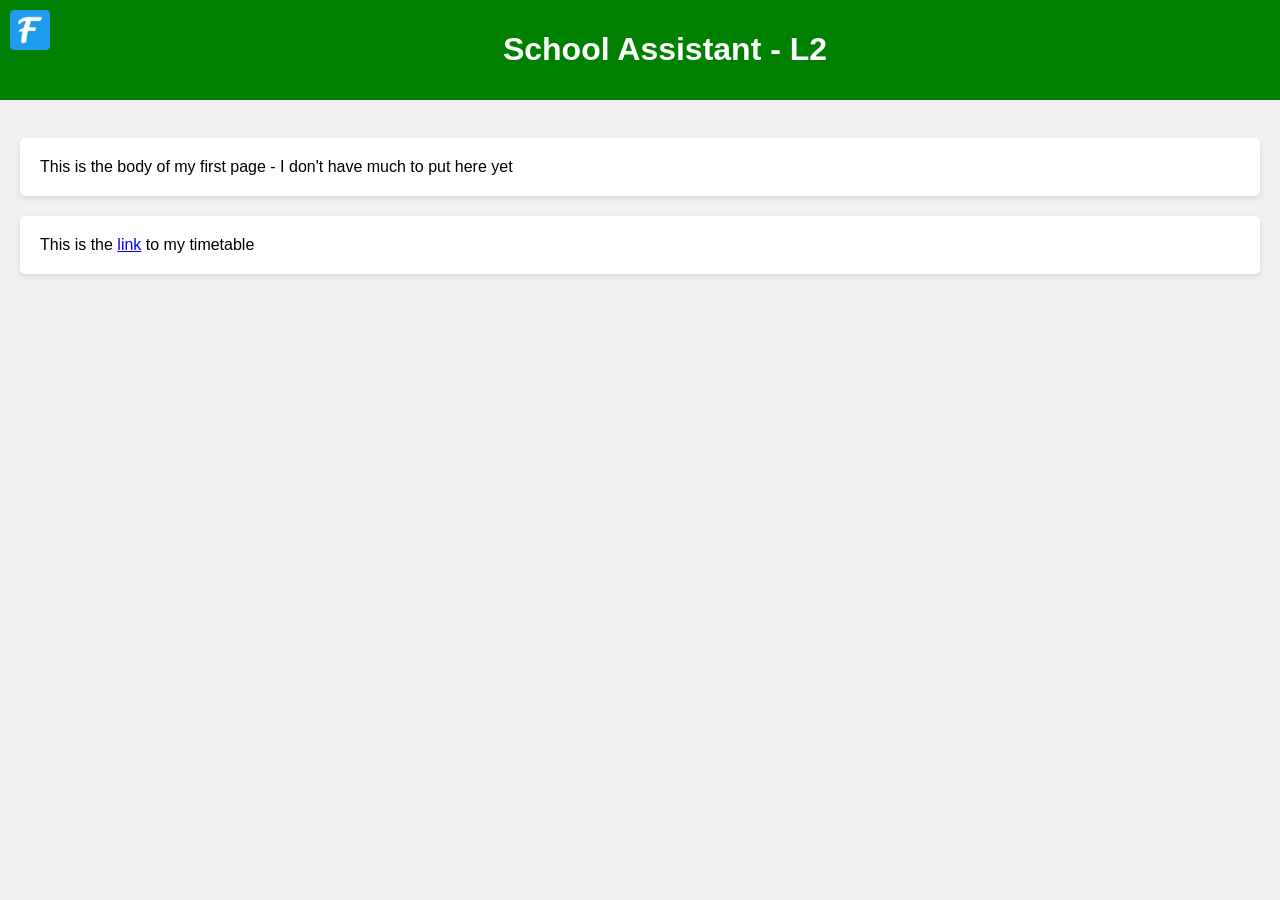
<file: MyAttempt/level2/index.html>
<!DOCTYPE html>
<html lang="en">
  <head>
    <meta charset="UTF-8" />
    <meta name="viewport" content="width=device-width, initial-scale=1.0" />
    <title>Document</title>
    <link rel="stylesheet" href="style.css" />
    <link rel="icon" href="favicon.ico" />
    <!-- Manifest -->
    <link rel="manifest" href="manifest.json">
    <!-- Service Worker -->
    <script>
    if ('serviceWorker' in navigator) {
        navigator.serviceWorker.register('service-worker.js')
        .then(() => console.log('Service Worker Registered'))
        .catch(err => console.error('Service Worker Registration Failed:', err));
    }
    </script>
  </head>
  <body>
    <header>
      <img
        src="bigIcon.png"
        alt=""
        width="40px"
        style="float: left; margin-left: 10px"
      />
      <h1 style="text-align: center">School Assistant - L2</h1>
    </header>
    <br />
    <div class="card">
      This is the body of my first page - I don't have much to put here yet
    </div>
    <div class="card">
      This is the <a href="page1.html">link</a> to my timetable
    </div>
  </body>
</html>
</file>
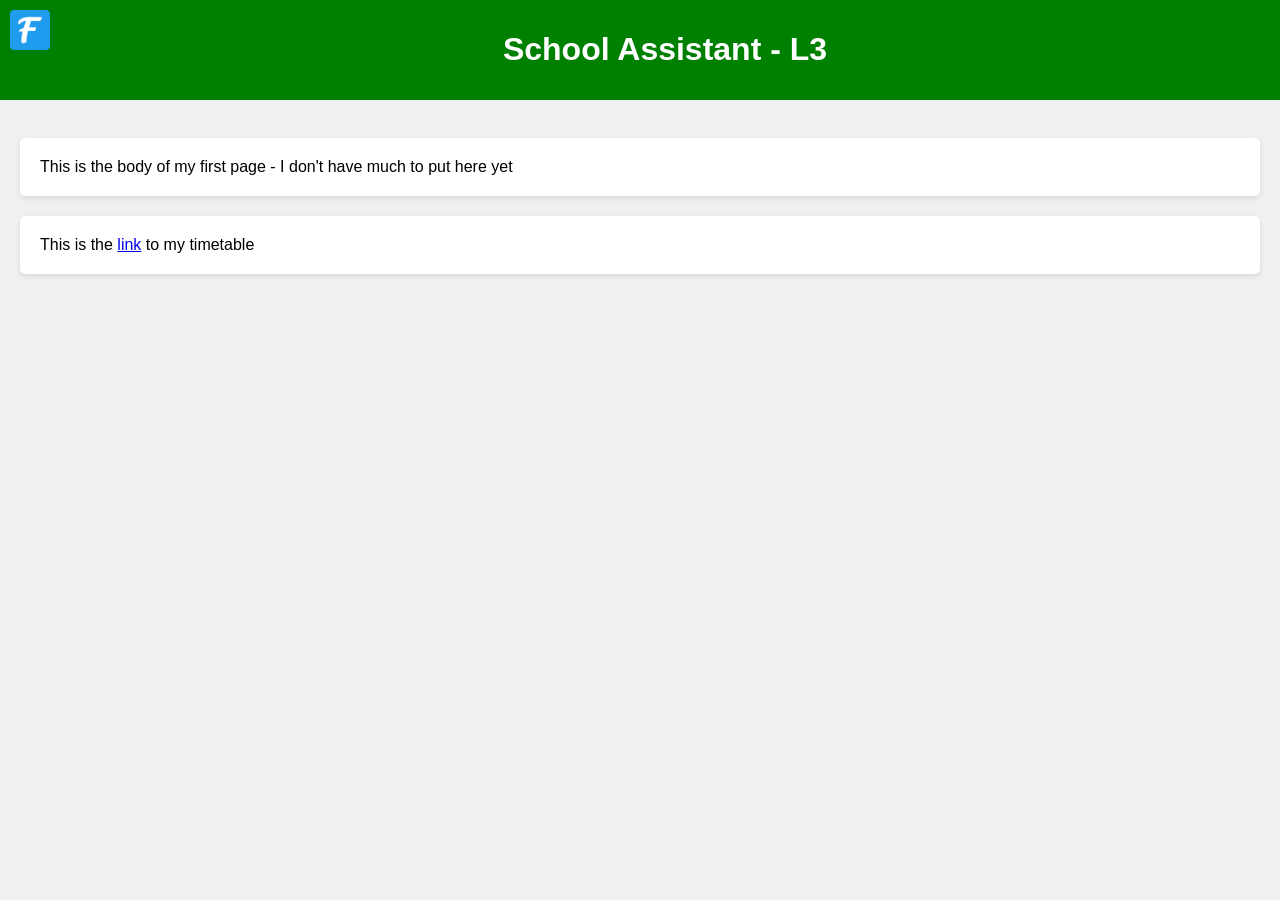
<file: MyAttempt/level3/index.html>
<!DOCTYPE html>
<html lang="en">
  <head>
    <meta charset="UTF-8" />
    <meta name="viewport" content="width=device-width, initial-scale=1.0" />
    <title>Document</title>
    <link rel="stylesheet" href="style.css" />
    <link rel="icon" href="favicon.ico" />
    <!-- Manifest -->
    <link rel="manifest" href="manifest.json">
    <!-- Service Worker -->
    <script>
    if ('serviceWorker' in navigator) {
        navigator.serviceWorker.register('service-worker.js')
        .then(() => console.log('Service Worker Registered'))
        .catch(err => console.error('Service Worker Registration Failed:', err));
    }
    </script>
  </head>
  <body>
    <header>
      <img
        src="bigIcon.png"
        alt=""
        width="40px"
        style="float: left; margin-left: 10px"
      />
      <h1 style="text-align: center">School Assistant - L3</h1>
    </header>
    <br />
    <div class="card">
      This is the body of my first page - I don't have much to put here yet
    </div>
    <div class="card">
      This is the <a href="page1.html">link</a> to my timetable
    </div>
  </body>
</html>
</file>
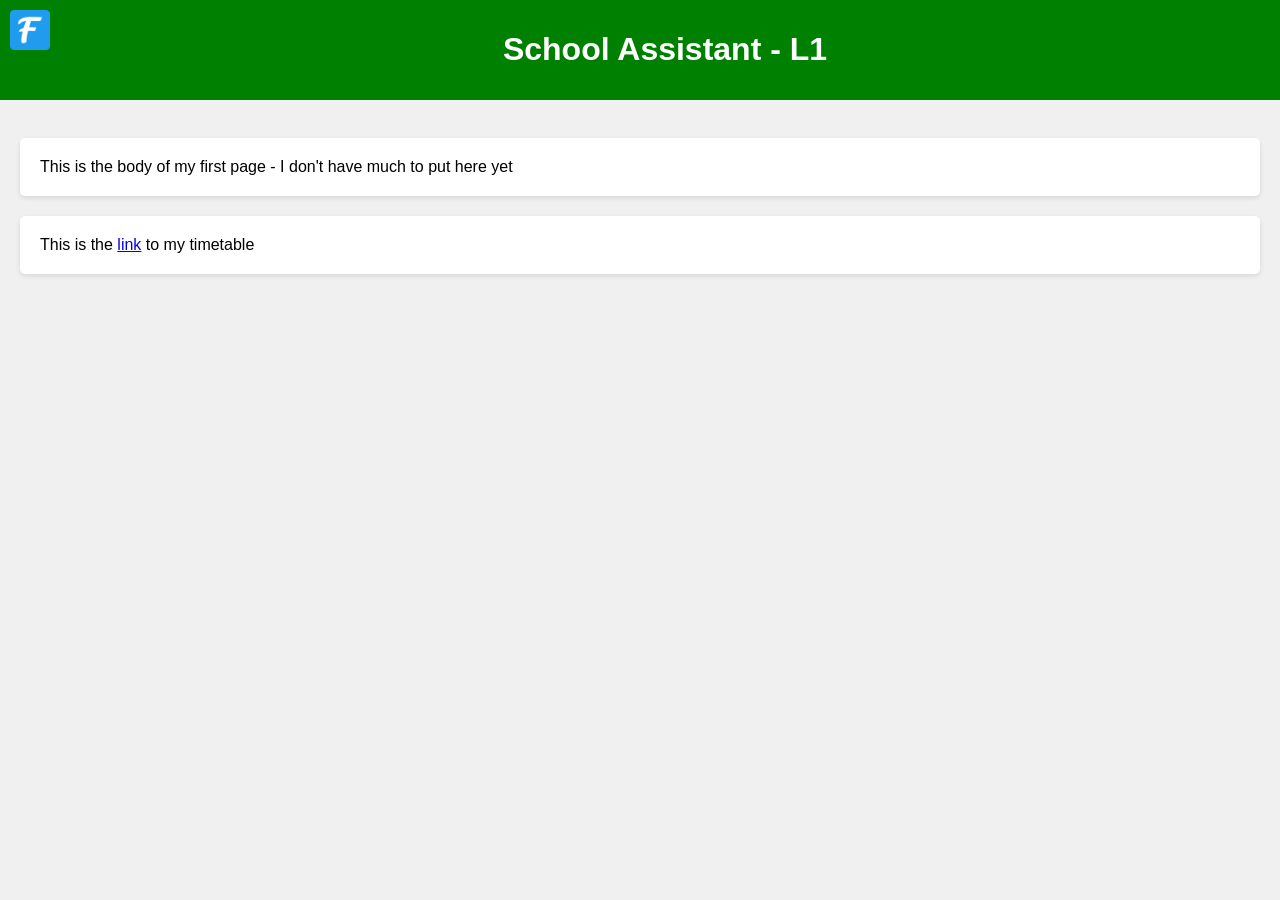
<file: pwaconsolidated/level2/index.html>
<!DOCTYPE html>
<html lang="en">
<head>
    <meta charset="UTF-8">
    <meta name="viewport" content="width=device-width, initial-scale=1.0">
    <title>Document</title>
    <link rel="stylesheet" href="style.css">
    <link rel="icon" href="favicon.ico">
    <link rel="manifest" href="manifest.json">
        <!-- Service Worker -->
        <script>
        if ('serviceWorker' in navigator) {
            navigator.serviceWorker.register('/service-worker.js')
            .then(() => console.log('Service Worker Registered'))
            .catch(err => console.error('Service Worker Registration Failed:', err));
        }
        </script>
</head>
<body>
    <header>
        <img src="bigIcon.png" alt=""width="40px" style="float : left; margin-left :10px;">
        <h1 style = "text-align: center;">School Assistant - L1</h1>
    </header>
    <BR>
    <div class="card">This is the body of my first page - I don't have much to put here yet</div>
    <div class="card">This is the <a href="page1.html">link</a> to my timetable</div>
</body>
</html>
</file>
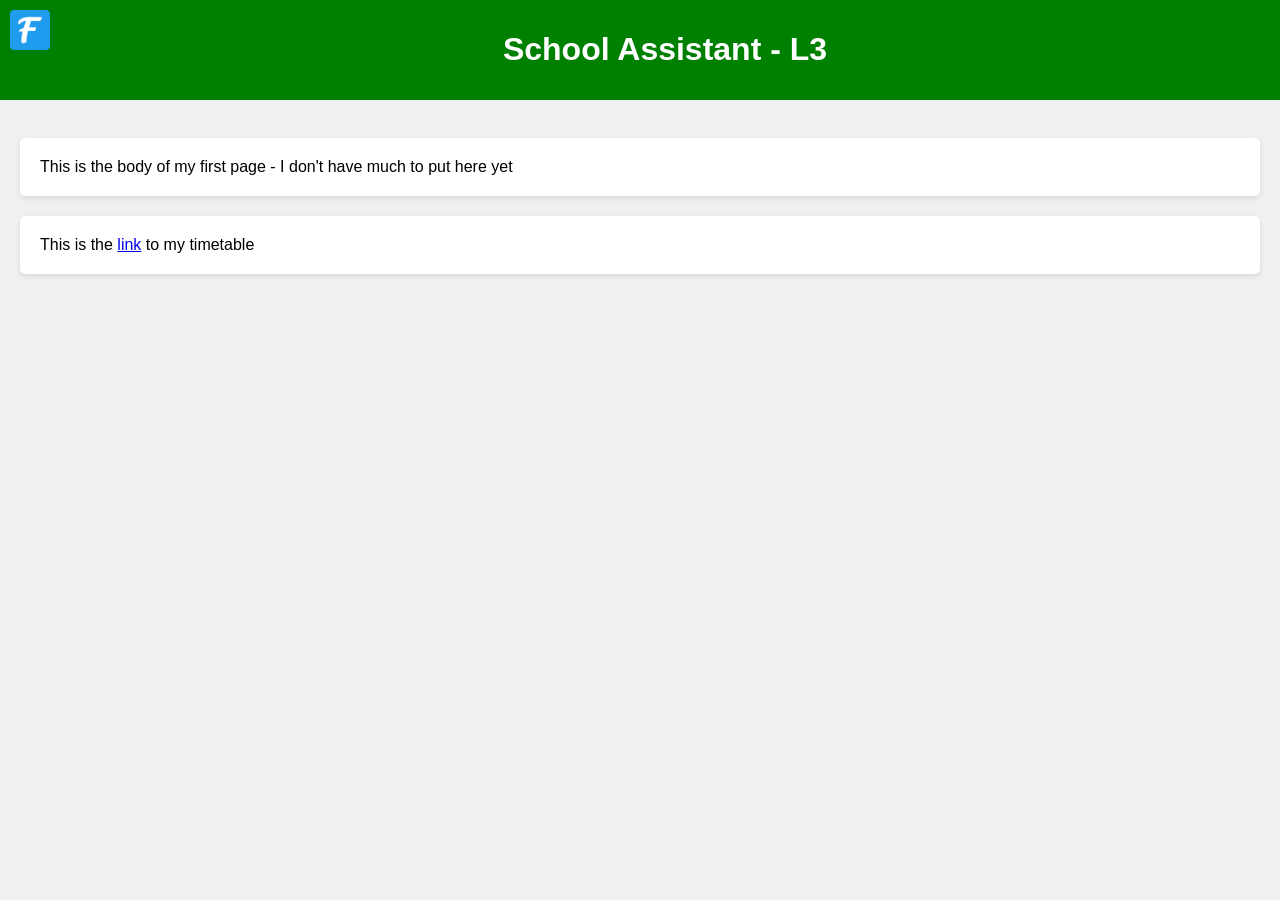
<file: pwaconsolidated/level3/index.html>
<!DOCTYPE html>

<html lang="en">
  <head>
    <meta charset="UTF-8" />

    <meta name="viewport" content="width=device-width, initial-scale=1.0" />

    <title>Document</title>

    <link rel="stylesheet" href="style.css" />

    <link rel="icon" href="favicon.ico" />

    <!-- Manifest -->
    <link rel="manifest" href="manifest.json" />
    <!-- Service Worker -->
    <script>
      if ("serviceWorker" in navigator) {
        navigator.serviceWorker
          .register("/service-worker.js")
          .then(() => console.log("Service Worker Registered"))
          .catch((err) =>
            console.error("Service Worker Registration Failed:", err)
          );
      }
    </script>
  </head>

  <body>
    <header>
      <img
        src="bigIcon.png"
        alt=""
        width="40px"
        style="float: left; margin-left: 10px"
      />

      <h1 style="text-align: center">School Assistant - L3</h1>
    </header>

    <br />

    <div class="card">
      This is the body of my first page - I don't have much to put here yet
    </div>

    <div class="card">
      This is the <a href="page1.html">link</a> to my timetable
    </div>
  </body>
</html>
</file>
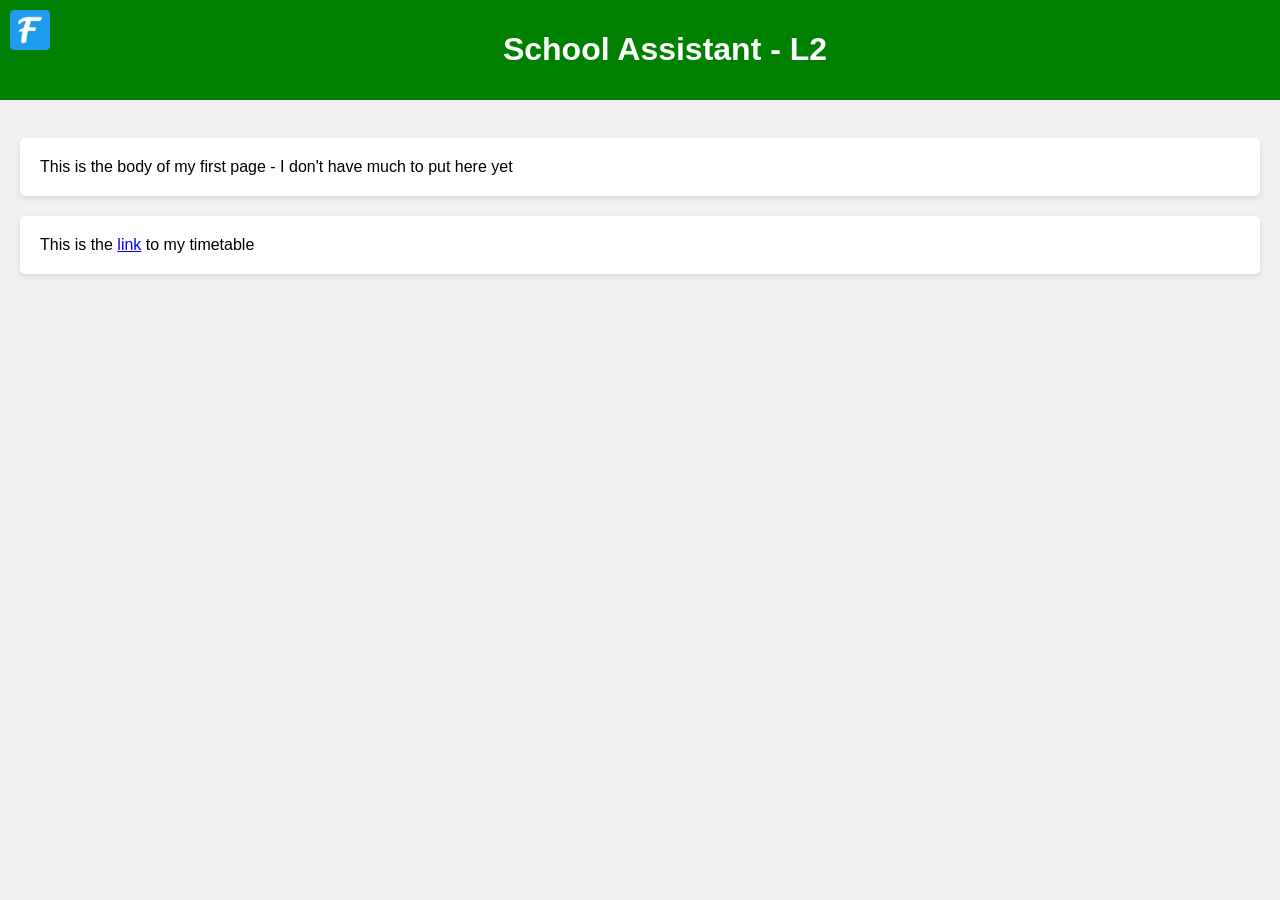
<file: Solution/level2/index.html>
<!DOCTYPE html>
<html lang="en">
<head>
    <meta charset="UTF-8">
    <meta name="viewport" content="width=device-width, initial-scale=1.0">
    <title>Document</title>
    <link rel="stylesheet" href="style.css">
    <link rel="icon" href="favicon.ico">
    <link rel="manifest" href="manifest.json">
        <!-- Service Worker -->
        <script>
        if ('serviceWorker' in navigator) {
            navigator.serviceWorker.register('service-worker.js')
            .then(() => console.log('Service Worker Registered'))
            .catch(err => console.error('Service Worker Registration Failed:', err));
        }
        </script>
</head>
<body>
    <header>
        <img src="bigIcon.png" alt=""width="40px" style="float : left; margin-left :10px;">
        <h1 style = "text-align: center;">School Assistant - L2</h1>
    </header>
    <BR>
    <div class="card">This is the body of my first page - I don't have much to put here yet</div>
    <div class="card">This is the <a href="page1.html">link</a> to my timetable</div>
</body>
</html>
</file>
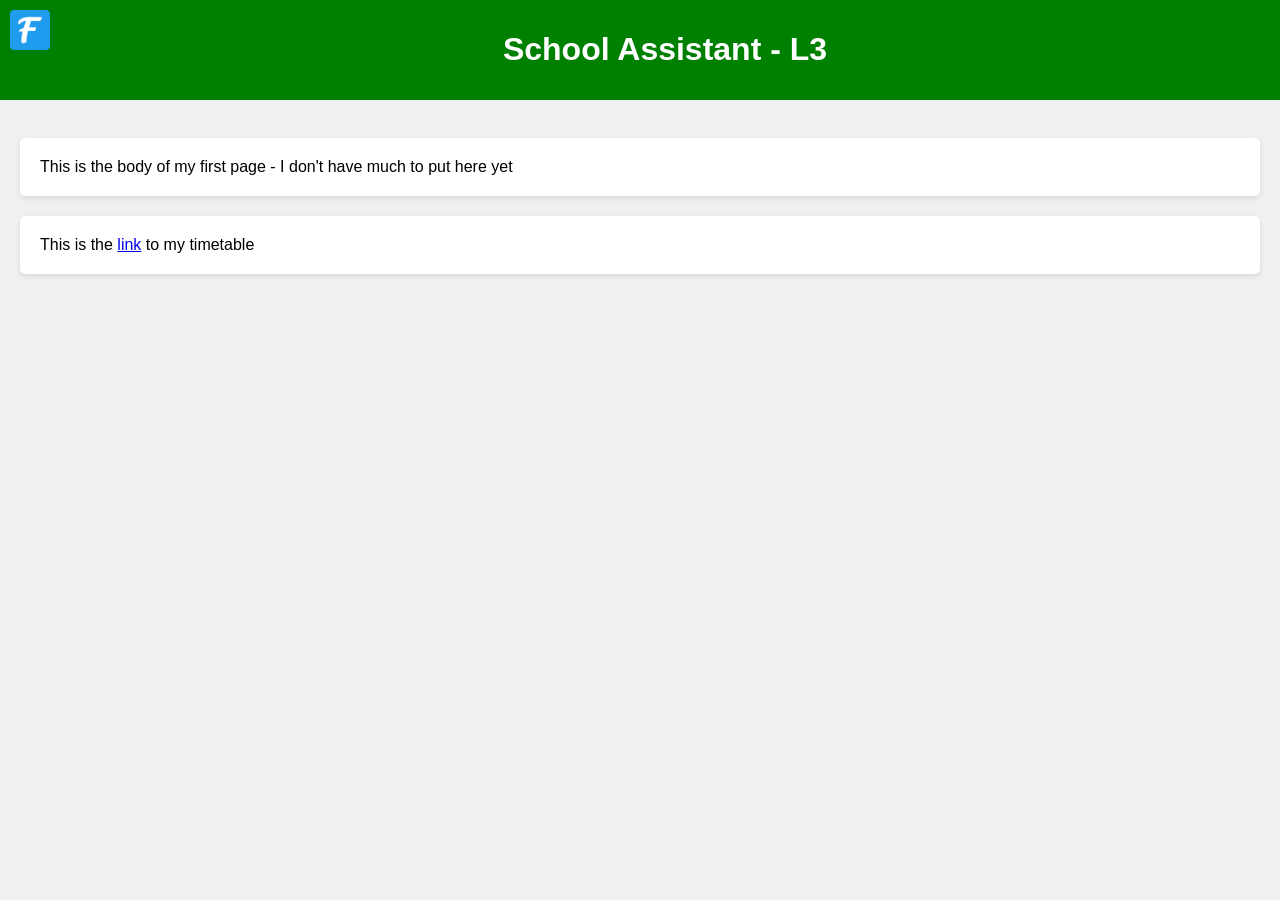
<file: Solution/level3/index.html>
<!DOCTYPE html>
<html lang="en">
  <head>
    <meta charset="UTF-8" />
    <meta name="viewport" content="width=device-width, initial-scale=1.0" />
    <title>Document</title>
    <link rel="stylesheet" href="./style.css" />
    <link rel="icon" href="./favicon.ico" />
    <!-- Manifest -->
    <link rel="manifest" href="./manifest.json" />
    <!-- Service Worker -->
    <script>
      if ("serviceWorker" in navigator) {
        navigator.serviceWorker
          .register("service-worker.js")
          .then(() => console.log("Service Worker Registered"))
          .catch((err) =>
            console.error("Service Worker Registration Failed:", err)
          );
      }
    </script>
  </head>
  <body>
    <header>
      <img
        src="bigIcon.png"
        alt=""
        width="40px"
        style="float: left; margin-left: 10px"
      />
      <h1 style="text-align: center">School Assistant - L3</h1>
    </header>
    <br />
    <div class="card">
      This is the body of my first page - I don't have much to put here yet
    </div>
    <div class="card">
      This is the <a href="page1.html">link</a> to my timetable
    </div>
  </body>
</html>
</file>
<file: MyAttempt/level2/style.css>
body {
  background-color: #f0f0f0;
  font-family: Arial, sans-serif;
  margin: 0;
  padding: 0;
}
header {
  background-color: green;
  color: #fff;
  padding: 10px 0;
}
.card {
  background-color: #fff;
  border-radius: 5px;
  box-shadow: 0 2px 5px rgba(0, 0, 0, 0.1);
  margin: 20px;
  padding: 20px;
}
/* Stuff for the timetable layout */
.week {
  display: grid;
  grid-template-columns: repeat(auto-fit, minmax(200px, 1fr));
  gap: 15px;
}
.day {
  background-color: white;
  border: 1px solid #ddd;
  border-radius: 8px;
  box-shadow: 0 4px 6px rgba(0, 0, 0, 0.1);
  overflow: hidden;
}
.daytitle {
  background-color: #0044cc;
  color: white;
  font-weight: bold;
  text-align: center;
  padding: 10px;
}
.period {
  padding: 10px;
  border-top: 1px solid #ddd;
  text-align: center;
}
.period:first-of-type {
  border-top: none;
}
</file>
<file: MyAttempt/level3/style.css>
body {
  background-color: #f0f0f0;
  font-family: Arial, sans-serif;
  margin: 0;
  padding: 0;
}
header {
  background-color: green;
  color: #fff;
  padding: 10px 0;
}
.card {
  background-color: #fff;
  border-radius: 5px;
  box-shadow: 0 2px 5px rgba(0, 0, 0, 0.1);
  margin: 20px;
  padding: 20px;
}
/* Stuff for the timetable layout */
.week {
  display: grid;
  grid-template-columns: repeat(auto-fit, minmax(200px, 1fr));
  gap: 15px;
}
.day {
  background-color: white;
  border: 1px solid #ddd;
  border-radius: 8px;
  box-shadow: 0 4px 6px rgba(0, 0, 0, 0.1);
  overflow: hidden;
}
.daytitle {
  background-color: #0044cc;
  color: white;
  font-weight: bold;
  text-align: center;
  padding: 10px;
}
.period {
  padding: 10px;
  border-top: 1px solid #ddd;
  text-align: center;
}
.period:first-of-type {
  border-top: none;
}

/* Stuff for the notes layout */
.notes {
  width: 90%; /* Make the textarea take most of the container's width */
  margin: 10px auto; /* Add spacing around the textarea */
  display: block; /* Center the textarea */
  padding: 10px; /* Add padding inside the textarea */
  border: 1px solid #ccc; /* Light gray border */
  border-radius: 5px; /* Rounded corners */
  font-size: 1rem; /* Adjust font size */
  font-family: Arial, sans-serif; /* Set font */
  box-shadow: 0 2px 5px rgba(0, 0, 0, 0.1); /* Subtle shadow effect */
  resize: vertical; /* Allow vertical resizing only */
}
.notes:focus {
  border-color: #007BFF; /* Highlighted border color when focused */
  box-shadow: 0 0 5px rgba(0, 123, 255, 0.5); /* Add glow effect on focus */
  outline: none; /* Remove default outline */
}
</file>
<file: pwaconsolidated/level2/style.css>
body {
    background-color: #f0f0f0;
    font-family: Arial, sans-serif;
    margin: 0;
    padding: 0;
}
header {
    background-color: green;
    color: #fff;
    padding: 10px 0;
}
.card {
    background-color: #fff;
    border-radius: 5px;
    box-shadow: 0 2px 5px rgba(0, 0, 0, 0.1);
    margin: 20px;
    padding: 20px;
}
/* Stuff for the timetable layout */
.week {
    display: grid;
    grid-template-columns: repeat(auto-fit, minmax(200px, 1fr));
    gap: 15px;
  }
  .day {
    background-color: white;
    border: 1px solid #ddd;
    border-radius: 8px;
    box-shadow: 0 4px 6px rgba(0, 0, 0, 0.1);
    overflow: hidden;
  }
  .daytitle {
    background-color: #0044cc;
    color: white;
    font-weight: bold;
    text-align: center;
    padding: 10px;
  }
  .period {
    padding: 10px;
    border-top: 1px solid #ddd;
    text-align: center;
  }
  .period:first-of-type {
    border-top: none;
  }
</file>
<file: pwaconsolidated/level3/style.css>
body {
  background-color: #f0f0f0;

  font-family: Arial, sans-serif;

  margin: 0;

  padding: 0;
}

header {
  background-color: green;

  color: #fff;

  padding: 10px 0;
}

.card {
  background-color: #fff;

  border-radius: 5px;

  box-shadow: 0 2px 5px rgba(0, 0, 0, 0.1);

  margin: 20px;

  padding: 20px;
}

/* Stuff for the timetable layout */

.week {
  display: grid;

  grid-template-columns: repeat(auto-fit, minmax(200px, 1fr));

  gap: 15px;
}

.day {
  background-color: white;

  border: 1px solid #ddd;

  border-radius: 8px;

  box-shadow: 0 4px 6px rgba(0, 0, 0, 0.1);

  overflow: hidden;
}

.daytitle {
  background-color: #0044cc;

  color: white;

  font-weight: bold;

  text-align: center;

  padding: 10px;
}

.period {
  padding: 10px;

  border-top: 1px solid #ddd;

  text-align: center;
}

.period:first-of-type {
  border-top: none;
}
.notes {
  width: 90%; /* Make the textarea take most of the container's width */

  margin: 10px auto; /* Add spacing around the textarea */

  display: block; /* Center the textarea */

  padding: 10px; /* Add padding inside the textarea */

  border: 1px solid #ccc; /* Light gray border */

  border-radius: 5px; /* Rounded corners */

  font-size: 1rem; /* Adjust font size */

  font-family: Arial, sans-serif; /* Set font */

  box-shadow: 0 2px 5px rgba(0, 0, 0, 0.1); /* Subtle shadow effect */

  resize: vertical; /* Allow vertical resizing only */
}

.notes:focus {
  border-color: #007bff; /* Highlighted border color when focused */

  box-shadow: 0 0 5px rgba(0, 123, 255, 0.5); /* Add glow effect on focus */

  outline: none; /* Remove default outline */
}
</file>
<file: Solution/level2/style.css>
body {
     background-color: #f0f0f0;
    font-family: Arial, sans-serif;
    margin: 0;
    padding: 0;
}
header {
    background-color: green;
    color: #fff;
    padding: 10px 0;
}
.card {
    background-color: #fff;
    border-radius: 5px;
    box-shadow: 0 2px 5px rgba(0, 0, 0, 0.1);
    margin: 20px;
    padding: 20px;
}
/* Stuff for the timetable layout */
.week {
    display: grid;
    grid-template-columns: repeat(auto-fit, minmax(200px, 1fr));
    gap: 15px;
  }
  .day {
    background-color: white;
    border: 1px solid #ddd;
    border-radius: 8px;
    box-shadow: 0 4px 6px rgba(0, 0, 0, 0.1);
    overflow: hidden;
  }
  .daytitle {
    background-color: #0044cc;
    color: white;
    font-weight: bold;
    text-align: center;
    padding: 10px;
  }
  .period {
    padding: 10px;
    border-top: 1px solid #ddd;
    text-align: center;
  }
  .period:first-of-type {
    border-top: none;
  }
</file>
<file: Solution/level3/style.css>
body {
  background-color: #f0f0f0;

  font-family: Arial, sans-serif;

  margin: 0;

  padding: 0;
}

header {
  background-color: green;

  color: #fff;

  padding: 10px 0;
}

.card {
  background-color: #fff;

  border-radius: 5px;

  box-shadow: 0 2px 5px rgba(0, 0, 0, 0.1);

  margin: 20px;

  padding: 20px;
}

/* Stuff for the timetable layout */

.week {
  display: grid;

  grid-template-columns: repeat(auto-fit, minmax(200px, 1fr));

  gap: 15px;
}

.day {
  background-color: white;

  border: 1px solid #ddd;

  border-radius: 8px;

  box-shadow: 0 4px 6px rgba(0, 0, 0, 0.1);

  overflow: hidden;
}

.daytitle {
  background-color: #0044cc;

  color: white;

  font-weight: bold;

  text-align: center;

  padding: 10px;
}

.period {
  padding: 10px;

  border-top: 1px solid #ddd;

  text-align: center;
}

.period:first-of-type {
  border-top: none;
}
.notes {
  width: 90%; /* Make the textarea take most of the container's width */

  margin: 10px auto; /* Add spacing around the textarea */

  display: block; /* Center the textarea */

  padding: 10px; /* Add padding inside the textarea */

  border: 1px solid #ccc; /* Light gray border */

  border-radius: 5px; /* Rounded corners */

  font-size: 1rem; /* Adjust font size */

  font-family: Arial, sans-serif; /* Set font */

  box-shadow: 0 2px 5px rgba(0, 0, 0, 0.1); /* Subtle shadow effect */

  resize: vertical; /* Allow vertical resizing only */
}

.notes:focus {
  border-color: #007bff; /* Highlighted border color when focused */

  box-shadow: 0 0 5px rgba(0, 123, 255, 0.5); /* Add glow effect on focus */

  outline: none; /* Remove default outline */
}
</file>
